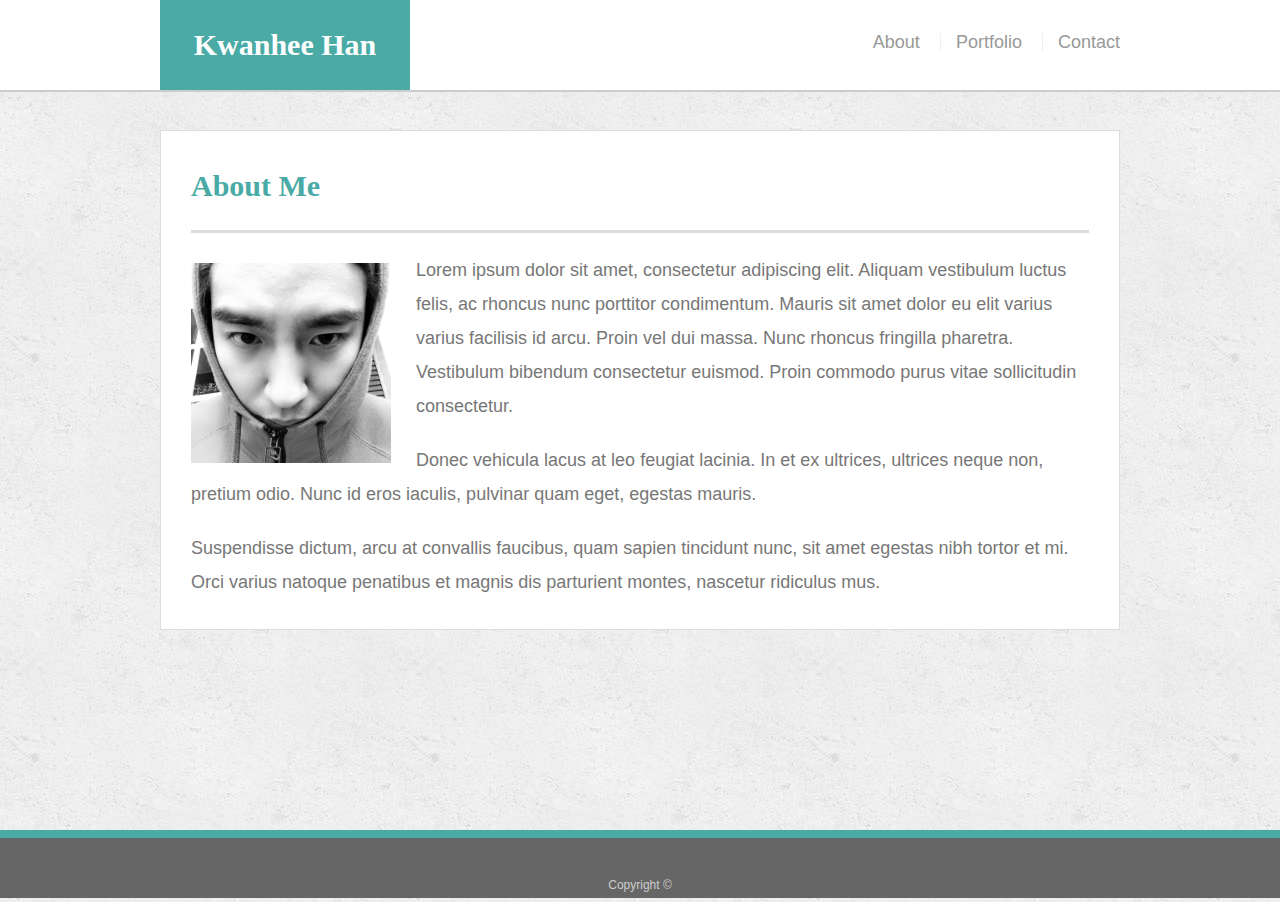
<file: index.html>
<!doctype html>
<html lang="en-us">

<head>
  <meta charset="UTF-8">
  <title>Kwanhee Han</title>
  <link rel="stylesheet" type="text/css" href="assets/css/reset.css">
  <link rel="stylesheet" type="text/css" href="assets/css/style.css">
</head>

<body>

  <header id="masthead">
    <div class="container">
      <a href="index.html" id="logo">Kwanhee Han</a>
      <nav>
        <a href="index.html">About</a>
        <a href="portfolio.html">Portfolio</a>
        <a href="contact.html">Contact</a>
      </nav>
    </div>
  </header>

  <div id="main-container" class="container">
    <section class="main-section">
      <h1>About Me</h1>

      <img src="assets/images/I.jpg" class="auth-image" alt="Your Name">

      <p>Lorem ipsum dolor sit amet, consectetur adipiscing elit. Aliquam vestibulum luctus felis, ac rhoncus nunc porttitor condimentum. Mauris sit amet dolor eu elit varius varius facilisis id arcu. Proin vel dui massa. Nunc rhoncus fringilla pharetra. Vestibulum bibendum consectetur euismod. Proin commodo purus vitae sollicitudin consectetur.</p>

      <p>Donec vehicula lacus at leo feugiat lacinia. In et ex ultrices, ultrices neque non, pretium odio. Nunc id eros iaculis, pulvinar quam eget, egestas mauris.</p>

      <p>Suspendisse dictum, arcu at convallis faucibus, quam sapien tincidunt nunc, sit amet egestas nibh tortor et mi. Orci varius natoque penatibus et magnis dis parturient montes, nascetur ridiculus mus.</p>

    </section>

  </div>

  <footer>
    <div class="container">
      Copyright &copy; 
    </div>
  </footer>
</body>

</html>
</file>
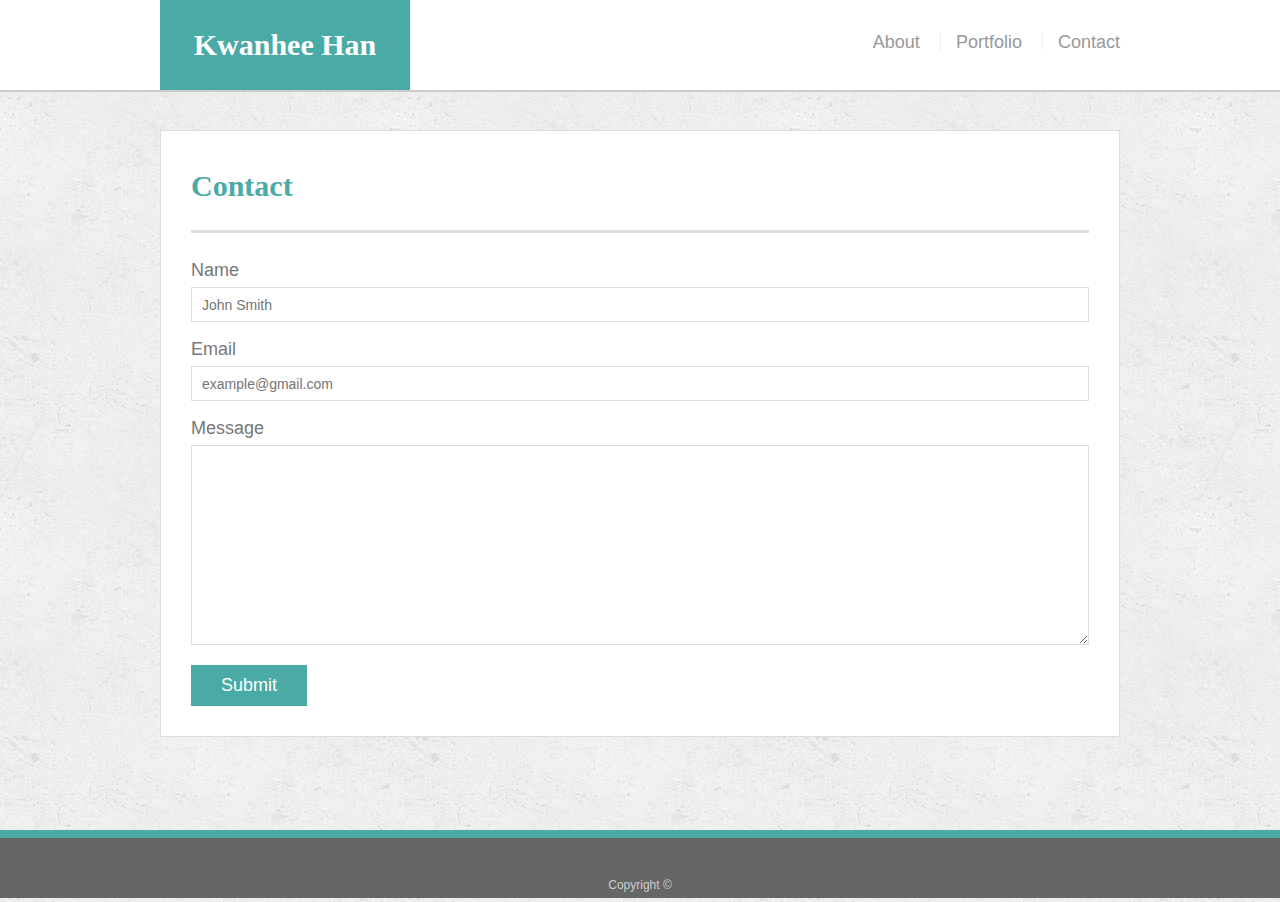
<file: contact.html>
<!doctype html>
<html lang="en-us">

<head>
  <meta charset="UTF-8">
  <title>Kwanhee Han</title>
  <link rel="stylesheet" type="text/css" href="assets/css/reset.css">
  <link rel="stylesheet" type="text/css" href="assets/css/style.css">
</head>

<body>

  <header id="masthead">
    <div class="container">
      <a href="index.html" id="logo">Kwanhee Han</a>
      <nav>
        <a href="index.html">About</a>
        <a href="portfolio.html">Portfolio</a>
        <a href="contact.html">Contact</a>
      </nav>
    </div>
  </header>

  <div id="main-container" class="container">
    <section class="main-section">
      <h1>Contact</h1>

      <form id="contact-form">
        <ul>
          <li>
            <label for="name">Name</label>
            <input type="text" id="name" name="name" placeholder="John Smith" required="required">
          </li>
          <li>
            <label for="email">Email</label>
            <input type="email" id="email" name="email" placeholder="example@gmail.com" required="required">
          </li>
          <li>
            <label for="message">Message</label>
            <textarea id="message" name="message" required="required"></textarea>
          </li>
        </ul>
        <input type="submit">
      </form>

    </section>

  </div>

  <footer>
    <div class="container">
      Copyright &copy; 
    </div>
  </footer>
</body>

</html>
</file>
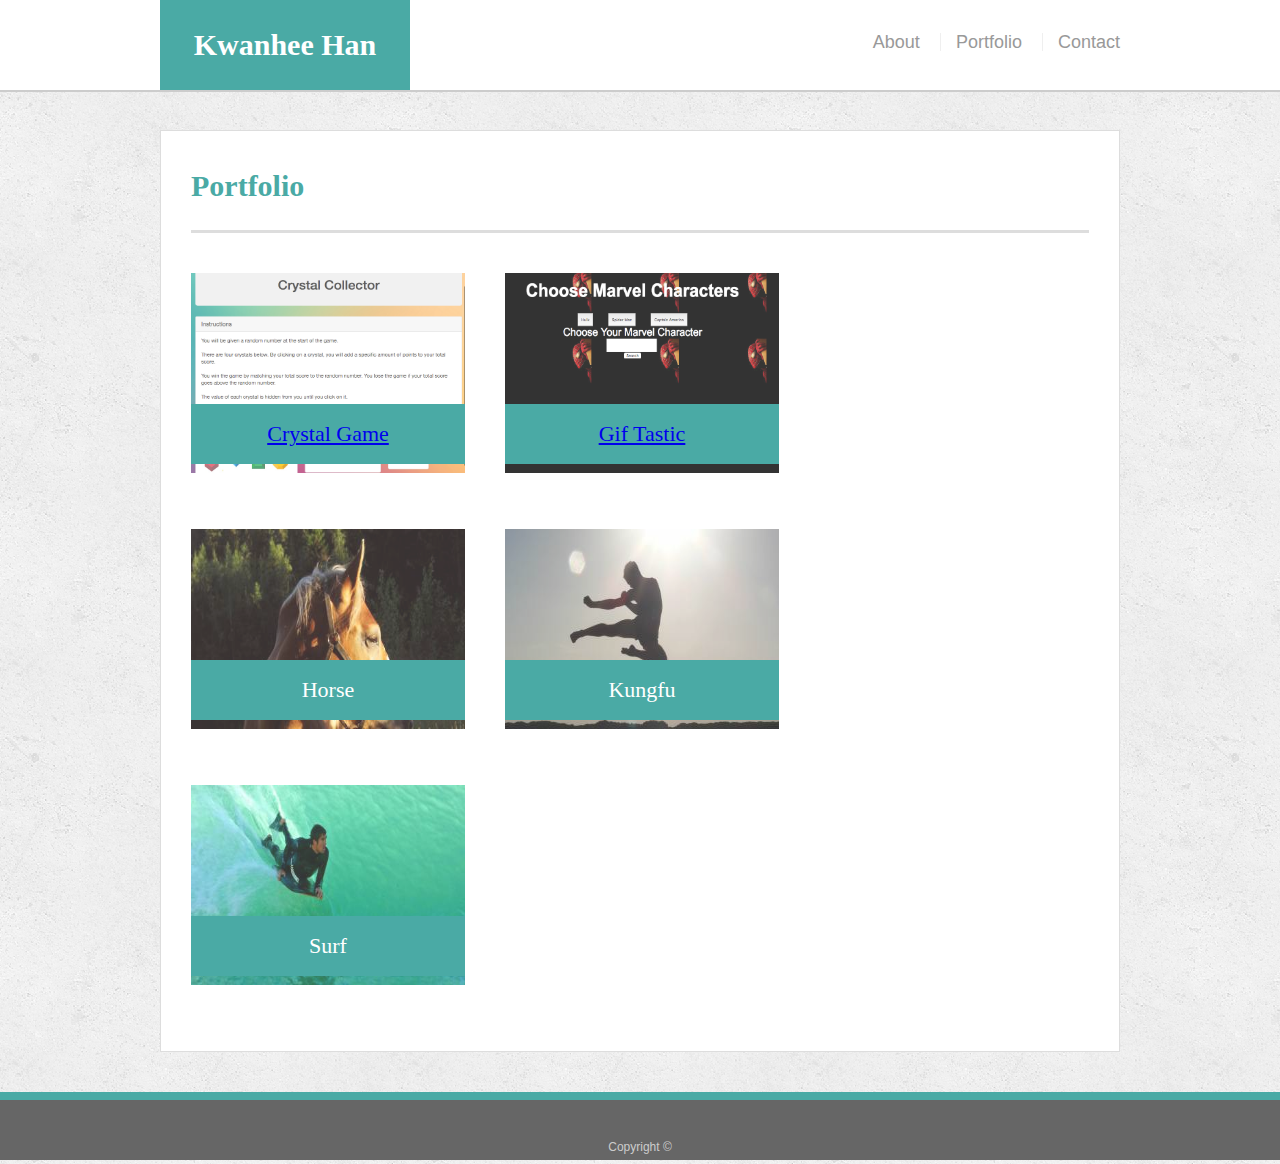
<file: portfolio.html>
<!doctype html>
<html lang="en-us">

<head>
  <meta charset="UTF-8">
  <title>Kwanhee Han</title>
  <link rel="stylesheet" type="text/css" href="assets/css/reset.css">
  <link rel="stylesheet" type="text/css" href="assets/css/style.css">
</head>

<body>

  <header id="masthead">
    <div class="container">
      <a href="index.html" id="logo">Kwanhee Han</a>
      <nav>
        <a href="index.html">About</a>
        <a href="portfolio.html">Portfolio</a>
        <a href="contact.html">Contact</a>
      </nav>
    </div>
  </header>

  <div id="main-container" class="container">
    <section class="main-section">
      <h1>Portfolio</h1>

      <div class="work">
        <img src="assets/images/crystal.jpg" alt="Crystal Game">
        
        <h3><a href="../unit-4-game/index.html">Crystal Game</a></h3>
      </div>
      <div class="work">
        <img src="assets/images/GifTastic.jpg" alt="Git">
        
        <h3><a href="../gifTastic/GifTastic.html">Gif Tastic</a></h3>
      </div>
      <div class="work">
        <img src="assets/images/horse.jpeg" alt="Horse">

        <h3>Horse</h3>
      </div>
      <div class="work">
        <img src="assets/images/kungfukick.jpeg" alt="Kungfu">

        <h3>Kungfu</h3>
      </div>
      <div class="work">
        <img src="assets/images/surf.jpeg" alt="Surf">

        <h3>Surf</h3>
      </div>

    </section>

  </div>

  <footer>
    <div class="container">
      Copyright &copy; 
    </div>
  </footer>
</body>

</html>
</file>
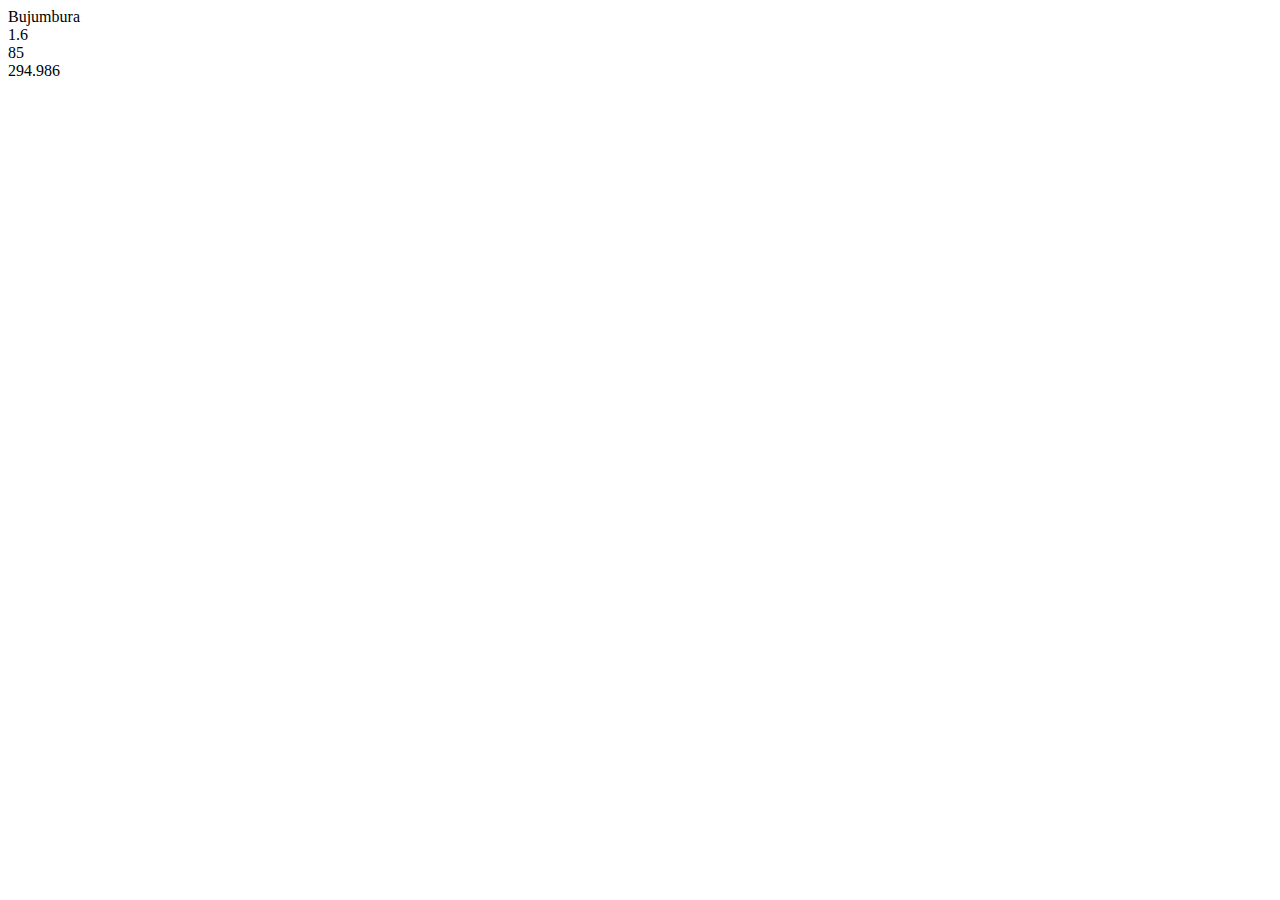
<file: assets/images/Bujumbura Data.htm>
<!DOCTYPE html>
<!-- saved from url=(0098)file:///Users/Kwancree/Desktop/Instruction/Apt252018Wed/05-BujumburaUnsolved/bujumbura-easier.html -->
<html lang="en"><head><meta http-equiv="Content-Type" content="text/html; charset=UTF-8">
  
  <title>Bujumbura Data</title>
</head>

<body>
  <!-- Retrieved data will be dumped here -->
  <div class="city">Bujumbura</div>
  <div class="wind">1.6</div>
  <div class="humidity">85</div>
  <div class="temp">294.986</div>
  <script src="./Bujumbura Data_files/jquery.min.js"></script>
  <script type="text/javascript">
    // This is our API key. Add your own API key between the ""
    var APIKey = "166a433c57516f51dfab1f7edaed8413";

    // Here we are building the URL we need to query the database
    var queryURL = "https://api.openweathermap.org/data/2.5/weather?q=Bujumbura,Burundi&appid=" + APIKey;
    

    //http://api.openweathermap.org/data/2.5/forecast/daily?q=Bujumbura&APPID=166a433c57516f51dfab1f7edaed8413
    
    
    // We then created an AJAX call
    $.ajax({
      url: queryURL,
      method: "GET"
    }).then(function(response) {

      console.log(queryURL);
      $(".city").text(response.name);
      $(".wind").text(response.wind.speed);
      $(".humidity").text(response.main.humidity);
      $(".temp").text(response.main.temp);
      
    
    
    // Create CODE HERE to Log the queryURL
      // Create CODE HERE to log the resulting object
      // Create CODE HERE to transfer content to HTML
      // Create CODE HERE to calculate the temperature (converted from Kelvin)
      // Hint: To convert from Kelvin to Fahrenheit: F = (K - 273.15) * 1.80 + 32
      // Create CODE HERE to dump the temperature content into HTML

    });
  </script>



</body></html>
</file>
<file: assets/css/style.css>
body {
  font-family: Arial, "Helvetica Neue", Helvetica, sans-serif;
  font-size: 18px;
  line-height: 34px;
  color: #777;
  background: url("../images/concrete_seamless.png");
}

* {
  box-sizing: border-box;
}

/* general */

.container {
  width: 100%;
  max-width: 960px;
  margin: 0 auto;
  clear: both;
}

h1,
h2,
h3,
p {
  margin-bottom: 20px;
}

p:last-child {
  margin-bottom: 0;
}

h1,
h2,
h3 {
  font-family: Georgia, Times, "Times New Roman", serif;
  font-weight: 700;
  color: #4aaaa5;
}

h1 {
  padding-bottom: 20px;
  font-size: 30px;
  line-height: 49px;
  border-bottom: 3px solid #ddd;
}

h2,
h3 {
  font-size: 22px;
}

/* header */

#masthead {
  position: fixed;
  z-index: 99;
  width: 100%;
  margin: 0 0 30px;
  overflow: auto;
  color: #fff;
  background: #fff;
  border-bottom: 2px solid #ccc;
}

#logo {
  float: left;
  width: 250px;
  height: 90px;
  font-family: Georgia, Times, "Times New Roman", serif;
  font-size: 30px;
  font-weight: 700;
  line-height: 90px;
  color: #fff;
  text-align: center;
  text-decoration: none;
  background: #4aaaa5;
}

nav {
  float: right;
  margin-top: 25px;
}

nav a {
  display: inline-block;
  padding-left: 15px;
  margin-left: 15px;
  line-height: 18px;
  color: #999;
  text-decoration: none;
  border-left: 1px solid #efefef;
}

nav a:first-child {
  border-left: 0 none;
}

/* footer */

footer {
  padding: 30px 0;
  clear: both;
  font-size: 12px;
  color: #fff;
  color: #ccc;
  text-align: center;
  background: #666;
  border-top: 8px solid #4aaaa5;
  height: 50px;
}

h3, h2 {
  padding-bottom: 20px;
  margin-bottom: 15px;
  line-height: 22px;
  border-bottom: 2px solid #eee;
}

/* main */

#main-container {
  padding-top: 130px;
  min-height: calc(100vh - 70px);
}

.main-section {
  float: left;
  width: 100%;
  max-width: 960px;
  padding: 30px;
  margin: 0 0 40px;
  background: #fff;
  border: 1px solid #ddd;
}

/* portfolio page */

.work {
  position: relative;
  float: left;
  width: 274px;
  margin: 20px 0 25px;
  overflow: auto;
}

.work:nth-child(even) {
  margin-right: 40px;
}

.work img {
  width: 100%;
  height: 200px;
  border: 0 none;
  opacity: 0.8;
}

.work h3 {
  position: absolute;
  bottom: 20px;
  width: 100%;
  padding: 15px;
  margin-bottom: 0;
  font-weight: 300;
  line-height: 30px;
  color: #fff;
  text-align: center;
  background: #4aaaa5;
  border-bottom: 0;
}

.auth-image {
  float: left;
  width: 200px;
  height: auto;
  margin-top: 10px;
  margin-right: 25px;
}

/* contact page */

#contact-form ul {
  margin-bottom: 20px;
}

#contact-form li {
  margin-bottom: 10px;
}

label,
input[type=text],
input[type=email],
textarea {
  display: block;
  width: 100%;
}

input[type=text],
input[type=email],
textarea {
  height: 35px;
  padding: 0 10px;
  font-size: 14px;
  border: 1px solid #ddd;
}

textarea {
  height: 200px;
}

input[type=submit] {
  padding: 10px 30px;
  font-size: 18px;
  color: #fff;
  cursor: pointer;
  background: #4aaaa5;
  border: 0 none;
}
</file>
